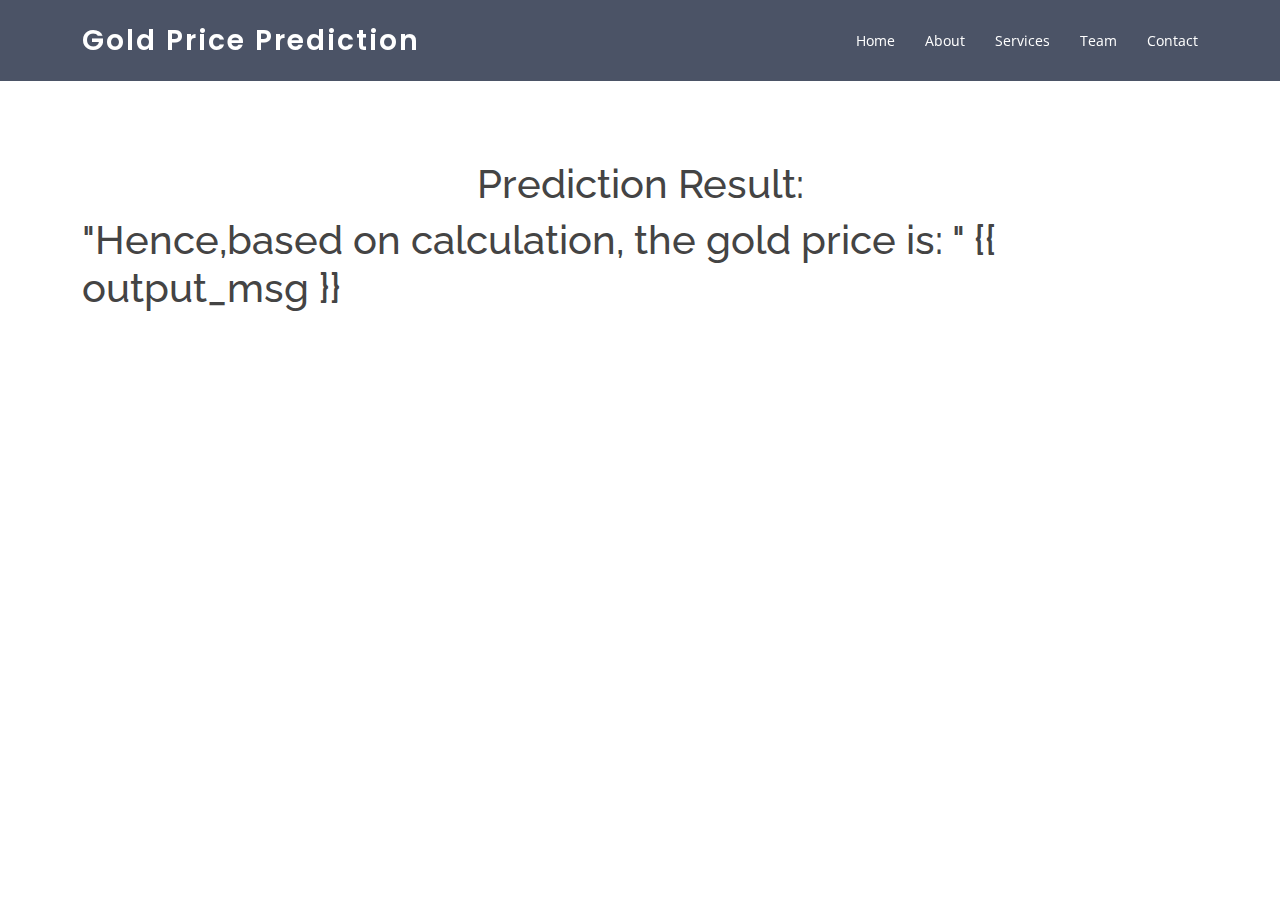
<file: Flask/templates/resultpage.html>
<!DOCTYPE html>
<html lang="en">

<head>
  <meta charset="utf-8">
  <meta content="width=device-width, initial-scale=1.0" name="viewport">

  <title>Result page</title>
  <meta content="" name="description">
  <meta content="" name="keywords">

  <!-- Google Fonts -->
  <link href="https://fonts.googleapis.com/css?family=Open+Sans:300,300i,400,400i,600,600i,700,700i|Raleway:300,300i,400,400i,500,500i,600,600i,700,700i|Poppins:300,300i,400,400i,500,500i,600,600i,700,700i" rel="stylesheet">

  <!-- Vendor CSS Files -->
  <link href="../static/assets/vendor/bootstrap/css/bootstrap.min.css" rel="stylesheet">
  <link href="../static/assets/vendor/bootstrap-icons/bootstrap-icons.css" rel="stylesheet">
  <link href="../static/assets/vendor/boxicons/css/boxicons.min.css" rel="stylesheet">
  <link href="../static/assets/vendor/glightbox/css/glightbox.min.css" rel="stylesheet">
  <link href="../static/assets/vendor/swiper/swiper-bundle.min.css" rel="stylesheet">

  <!-- Template Main CSS File -->
  <link href="../static/assets/css/style.css" rel="stylesheet">

  
</head>

<body>

  <main id="main">
     <!-- ======= Header ======= -->
  <header id="header" class="fixed-top ">
    <div class="container d-flex align-items-center justify-content-between">

      <h1 class="logo"><a href="index.html">Gold Price Prediction</a></h1>
      <!-- Uncomment below if you prefer to use an image logo -->
      <!-- <a href="index.html" class="logo"><img src="assets/img/logo.png" alt="" class="img-fluid"></a>-->

      <nav id="navbar" class="navbar">
        <ul>
          <li><a class="nav-link scrollto " href="index.html">Home</a></li>
          <li><a class="nav-link scrollto" href="index.html">About</a></li>
          <li><a class="nav-link scrollto" href="index.html">Services</a></li>
          <li><a class="nav-link scrollto" href="index.html">Team</a></li>
          <li><a class="nav-link scrollto" href="index.html">Contact</a></li>
        </ul>
        <i class="bi bi-list mobile-nav-toggle"></i>
      </nav><!-- .navbar -->
   </div>
  </header>
</main>
  
</section><!-- /Starter Section Section -->
<section id="result">
     <div class="container">
     <h1 class="output_page" style="text-align: center;margin-top: 100px;"> Prediction Result:</h1>
     <h1 id="output">"Hence,based on calculation, the gold price  is: "
      {{ output_msg }}</h1>
     <h2 class="edhoti"style="text-align: center;margin-top: 100px;" ></h2>
</section>
    
 


  <!-- Vendor JS Files -->
  <script src="../static/assets/vendor/purecounter/purecounter_vanilla.js"></script>
  <script src="../static/assets/vendor/bootstrap/js/bootstrap.bundle.min.js"></script>
  <script src="../static/assets/vendor/glightbox/js/glightbox.min.js"></script>
  <script src="../static/assets/vendor/isotope-layout/isotope.pkgd.min.js"></script>
  <script src="../static/assets/vendor/swiper/swiper-bundle.min.js"></script>
  <script src="../static/assets/vendor/php-email-form/validate.js"></script>

  <!-- Template Main JS File -->
  <script src="../static/assets/js/main.js"></script>

</body>

</html>
</file>
<file: Flask/static/assets/css/style.css>
/**
* Template Name: Baker
* Template URL: https://bootstrapmade.com/baker-free-onepage-bootstrap-theme/
* Updated: Mar 17 2024 with Bootstrap v5.3.3
* Author: BootstrapMade.com
* License: https://bootstrapmade.com/license/
*/

/*--------------------------------------------------------------
# General
--------------------------------------------------------------*/
body {
  font-family: "Open Sans", sans-serif;
  color: #444444;
}

a {
  color: #ffc107;
  text-decoration: none;
}

a:hover {
  color: #ffce3a;
  text-decoration: none;
}

h1,
h2,
h3,
h4,
h5,
h6 {
  font-family: "Raleway", sans-serif;
}

/*--------------------------------------------------------------
# Back to top button
--------------------------------------------------------------*/
.back-to-top {
  position: fixed;
  visibility: hidden;
  opacity: 0;
  right: 15px;
  bottom: 15px;
  z-index: 996;
  background: #ffc107;
  width: 40px;
  height: 40px;
  border-radius: 50px;
  transition: all 0.4s;
}

.back-to-top i {
  font-size: 28px;
  color: #fff;
  line-height: 0;
}

.back-to-top:hover {
  background: #ffcb30;
  color: #fff;
}

.back-to-top.active {
  visibility: visible;
  opacity: 1;
}

/*--------------------------------------------------------------
# Header
--------------------------------------------------------------*/
#header {
  transition: all 0.5s;
  z-index: 997;
  padding: 20px 0;
  background: rgba(55, 64, 85, 0.9);
}

#header.header-transparent {
  background: transparent;
}

#header.header-scrolled {
  background: rgba(55, 64, 85, 0.9);
  padding: 15px 0;
}

#header .logo {
  font-size: 28px;
  margin: 0;
  padding: 0;
  line-height: 1;
  font-weight: 600;
  letter-spacing: 2px;
  font-family: "Poppins", sans-serif;
}

#header .logo a {
  color: #fff;
}

#header .logo img {
  max-height: 40px;
}

/*--------------------------------------------------------------
# Navigation Menu
--------------------------------------------------------------*/
/**
* Desktop Navigation 
*/
.navbar {
  padding: 0;
}

.navbar ul {
  margin: 0;
  padding: 0;
  display: flex;
  list-style: none;
  align-items: center;
}

.navbar li {
  position: relative;
}

.navbar a,
.navbar a:focus {
  display: flex;
  align-items: center;
  justify-content: space-between;
  padding: 10px 0 10px 30px;
  color: #fff;
  font-size: 14px;
  white-space: nowrap;
  transition: 0.3s;
}

.navbar a i,
.navbar a:focus i {
  font-size: 12px;
  line-height: 0;
  margin-left: 5px;
}

.navbar a:hover,
.navbar .active,
.navbar .active:focus,
.navbar li:hover>a {
  color: #ffc107;
}

.navbar .dropdown ul {
  display: block;
  position: absolute;
  left: 14px;
  top: calc(100% + 30px);
  margin: 0;
  padding: 10px 0;
  z-index: 99;
  opacity: 0;
  visibility: hidden;
  background: #fff;
  box-shadow: 0px 0px 30px rgba(127, 137, 161, 0.25);
  transition: 0.3s;
}

.navbar .dropdown ul li {
  min-width: 200px;
}

.navbar .dropdown ul a {
  padding: 10px 20px;
  font-size: 14px;
  text-transform: none;
  color: #414c64;
}

.navbar .dropdown ul a i {
  font-size: 12px;
}

.navbar .dropdown ul a:hover,
.navbar .dropdown ul .active:hover,
.navbar .dropdown ul li:hover>a {
  color: #ffc107;
}

.navbar .dropdown:hover>ul {
  opacity: 1;
  top: 100%;
  visibility: visible;
}

.navbar .dropdown .dropdown ul {
  top: 0;
  left: calc(100% - 30px);
  visibility: hidden;
}

.navbar .dropdown .dropdown:hover>ul {
  opacity: 1;
  top: 0;
  left: 100%;
  visibility: visible;
}

@media (max-width: 1366px) {
  .navbar .dropdown .dropdown ul {
    left: -90%;
  }

  .navbar .dropdown .dropdown:hover>ul {
    left: -100%;
  }
}

/**
* Mobile Navigation 
*/
.mobile-nav-toggle {
  color: #fff;
  font-size: 28px;
  cursor: pointer;
  display: none;
  line-height: 0;
  transition: 0.5s;
}

@media (max-width: 991px) {
  .mobile-nav-toggle {
    display: block;
  }

  .navbar ul {
    display: none;
  }
}

.navbar-mobile {
  position: fixed;
  overflow: hidden;
  top: 0;
  right: 0;
  left: 0;
  bottom: 0;
  background: rgba(45, 53, 69, 0.9);
  transition: 0.3s;
  z-index: 999;
}

.navbar-mobile .mobile-nav-toggle {
  position: absolute;
  top: 15px;
  right: 15px;
}

.navbar-mobile ul {
  display: block;
  position: absolute;
  top: 55px;
  right: 15px;
  bottom: 15px;
  left: 15px;
  padding: 10px 0;
  background-color: #fff;
  overflow-y: auto;
  transition: 0.3s;
}

.navbar-mobile a,
.navbar-mobile a:focus {
  padding: 10px 20px;
  font-size: 15px;
  color: #414c64;
}

.navbar-mobile a:hover,
.navbar-mobile .active,
.navbar-mobile li:hover>a {
  color: #ffc107;
}

.navbar-mobile .dropdown ul {
  position: static;
  display: none;
  margin: 10px 20px;
  padding: 10px 0;
  z-index: 99;
  opacity: 1;
  visibility: visible;
  background: #fff;
  box-shadow: 0px 0px 30px rgba(127, 137, 161, 0.25);
}

.navbar-mobile .dropdown ul li {
  min-width: 200px;
}

.navbar-mobile .dropdown ul a {
  padding: 10px 20px;
}

.navbar-mobile .dropdown ul a i {
  font-size: 12px;
}

.navbar-mobile .dropdown ul a:hover,
.navbar-mobile .dropdown ul .active:hover,
.navbar-mobile .dropdown ul li:hover>a {
  color: #ffc107;
}

.navbar-mobile .dropdown>.dropdown-active {
  display: block;
}

/*--------------------------------------------------------------
# Hero Section
--------------------------------------------------------------*/
#hero {
  width: 100%;
  height: 80vh;
  background: url("../img/hero-bg.jpg") top center;
  background-size: cover;
  position: relative;
}

#hero:before {
  content: "";
  background: rgba(45, 53, 69, 0.7);
  position: absolute;
  bottom: 0;
  top: 0;
  left: 0;
  right: 0;
}

#hero .container {
  text-align: center;
  padding-top: 50px;
}

@media (max-width: 992px) {
  #hero .container {
    padding-top: 0;
  }
}

#hero h1 {
  margin: 0;
  font-size: 48px;
  font-weight: 700;
  line-height: 56px;
  color: #fff;
}

#hero h2 {
  color: #eee;
  margin: 15px 0 0 0;
  font-size: 22px;
}

#hero .btn-get-started {
  font-family: "Raleway", sans-serif;
  font-weight: 500;
  font-size: 15px;
  letter-spacing: 1px;
  display: inline-block;
  padding: 9px 35px;
  border-radius: 50px;
  transition: 0.5s;
  margin-top: 40px;
  border: 2px solid #ffc107;
  color: #fff;
}

#hero .btn-get-started:hover {
  background: #ffc107;
}

@media (min-width: 1024px) {
  #hero {
    background-attachment: fixed;
  }
}

@media (max-width: 768px) {
  #hero {
    height: 100vh;
  }

  #hero h1 {
    font-size: 28px;
    line-height: 36px;
  }

  #hero h2 {
    font-size: 18px;
    line-height: 24px;
  }
}

/*--------------------------------------------------------------
# Sections General
--------------------------------------------------------------*/
section {
  padding: 60px 0;
}

.section-bg {
  background-color: #f7f8fa;
}

.section-title {
  text-align: center;
  padding-bottom: 30px;
}

.section-title h2 {
  font-size: 32px;
  font-weight: bold;
  text-transform: uppercase;
  margin-bottom: 20px;
  padding-bottom: 20px;
  position: relative;
}

.section-title h2::after {
  content: "";
  position: absolute;
  display: block;
  width: 50px;
  height: 3px;
  background: #ffc107;
  bottom: 0;
  left: calc(50% - 25px);
}

.section-title p {
  margin-bottom: 0;
  font-size: 14px;
  color: #aab3c7;
}

/*--------------------------------------------------------------
# Breadcrumbs
--------------------------------------------------------------*/
.breadcrumbs {
  padding: 20px 0;
  background-color: #fafafc;
  min-height: 40px;
  margin-top: 82px;
}

@media (max-width: 992px) {
  .breadcrumbs {
    margin-top: 68px;
  }
}

.breadcrumbs h2 {
  font-size: 24px;
  font-weight: 300;
  margin: 0;
}

@media (max-width: 992px) {
  .breadcrumbs h2 {
    margin: 0 0 10px 0;
  }
}

.breadcrumbs ol {
  display: flex;
  flex-wrap: wrap;
  list-style: none;
  padding: 0;
  margin: 0;
  font-size: 14px;
}

.breadcrumbs ol li+li {
  padding-left: 10px;
}

.breadcrumbs ol li+li::before {
  display: inline-block;
  padding-right: 10px;
  color: #6c757d;
  content: "/";
}

@media (max-width: 768px) {
  .breadcrumbs .d-flex {
    display: block !important;
  }

  .breadcrumbs ol {
    display: block;
  }

  .breadcrumbs ol li {
    display: inline-block;
  }
}

/*--------------------------------------------------------------
# Clients
--------------------------------------------------------------*/
.clients {
  padding: 15px 0;
  text-align: center;
}

.clients img {
  max-width: 45%;
  transition: all 0.4s ease-in-out;
  display: inline-block;
  padding: 15px 0;
  filter: grayscale(100);
}

.clients img:hover {
  filter: none;
  transform: scale(1.15);
}

@media (max-width: 768px) {
  .clients img {
    max-width: 40%;
  }
}

/*--------------------------------------------------------------
# About
--------------------------------------------------------------*/
.about h3 {
  font-weight: 700;
  font-size: 40px;
  color: #414c64;
}

.about h4 {
  font-size: 23px;
  font-weight: 700;
  margin-top: 5px;
}

.about i {
  font-size: 48px;
  margin-top: 25px;
  color: #8b97b3;
}

.about p {
  font-size: 20px;
  color: #848484;
}

@media (min-width: 768px) {
  .col-md-6 {
      flex: 0 0 auto;
      width: 95%;
  }
}

/*--------------------------------------------------------------
# Counts
--------------------------------------------------------------*/
.counts {
  padding: 40px 0;
}

.counts .counters span {
  font-size: 48px;
  display: block;
  color: #414c64;
}

.counts .counters p {
  padding: 0;
  margin: 0 0 20px 0;
  font-family: "Raleway", sans-serif;
  font-size: 14px;
}

/*--------------------------------------------------------------
# Services
--------------------------------------------------------------*/
.services .icon-box {
  text-align: center;
  padding: 70px 20px 80px 20px;
  transition: all ease-in-out 0.3s;
  background: #fff;
  box-shadow: 0px 5px 90px 0px rgba(110, 123, 131, 0.05);
}

.services .icon-box .icon {
  margin: 0 auto;
  width: 64px;
  height: 64px;
  display: flex;
  align-items: center;
  justify-content: center;
  transition: ease-in-out 0.3s;
  position: relative;
  background: #f5f5f5;
  border-radius: 50px;
}

.services .icon-box .icon i {
  font-size: 32px;
  transition: 0.5s;
  line-height: 1;
  position: relative;
}

.services .icon-box h4 {
  font-weight: 600;
  margin: 10px 0 15px 0;
  font-size: 22px;
}

.services .icon-box h4 a {
  color: #414c64;
  transition: ease-in-out 0.3s;
}

.services .icon-box p {
  line-height: 24px;
  font-size: 14px;
  margin-bottom: 0;
}

.services .icon-box:hover {
  border-color: #fff;
  box-shadow: 0px 0 35px 0 rgba(0, 0, 0, 0.08);
}

.services .iconbox-blue i {
  color: #47aeff;
}

.services .iconbox-blue:hover .icon {
  background: #47aeff;
}

.services .iconbox-blue:hover .icon i {
  color: #fff;
}

.services .iconbox-orange i {
  color: #ffa76e;
}

.services .iconbox-orange:hover .icon {
  background: #ffa76e;
}

.services .iconbox-orange:hover .icon i {
  color: #fff;
}

.services .iconbox-pink i {
  color: #e80368;
}

.services .iconbox-pink:hover .icon {
  background: #e80368;
}

.services .iconbox-pink:hover .icon i {
  color: #fff;
}

.services .iconbox-yellow i {
  color: #ffbb2c;
}

.services .iconbox-yellow:hover .icon {
  background: #ffbb2c;
}

.services .iconbox-yellow:hover .icon i {
  color: #fff;
}

.services .iconbox-red i {
  color: #ff5828;
}

.services .iconbox-red:hover .icon {
  background: #ff5828;
}

.services .iconbox-red:hover .icon i {
  color: #fff;
}

.services .iconbox-teal i {
  color: #11dbcf;
}

.services .iconbox-teal:hover .icon {
  background: #11dbcf;
}

.services .iconbox-teal:hover .icon i {
  color: #fff;
}

/*--------------------------------------------------------------
# Cta
--------------------------------------------------------------*/
.cta {
  background: #414c64;
  background-size: cover;
  padding: 60px 0;
}

.cta h3 {
  color: #fff;
  font-size: 28px;
  font-weight: 700;
}

.cta p {
  color: #fff;
}

.cta .cta-btn {
  font-family: "Raleway", sans-serif;
  font-weight: 500;
  font-size: 16px;
  letter-spacing: 1px;
  display: inline-block;
  padding: 10px 35px;
  border-radius: 25px;
  transition: 0.5s;
  margin-top: 10px;
  border: 2px solid #ffc107;
  color: #fff;
}

.cta .cta-btn:hover {
  background: #ffc107;
}

/*--------------------------------------------------------------
# Testimonials
--------------------------------------------------------------*/
.testimonials .testimonials-carousel,
.testimonials .testimonials-slider {
  overflow: hidden;
}

.testimonials .testimonial-item {
  box-sizing: content-box;
  min-height: 320px;
}

.testimonials .testimonial-item .testimonial-img {
  width: 90px;
  border-radius: 50%;
  margin: -40px 0 0 40px;
  position: relative;
  z-index: 2;
  border: 6px solid #fff;
}

.testimonials .testimonial-item h3 {
  font-size: 18px;
  font-weight: bold;
  margin: 10px 0 5px 45px;
  color: #111;
}

.testimonials .testimonial-item h4 {
  font-size: 14px;
  color: #999;
  margin: 0 0 0 45px;
}

.testimonials .testimonial-item .quote-icon-left,
.testimonials .testimonial-item .quote-icon-right {
  color: #ffe7a0;
  font-size: 26px;
}

.testimonials .testimonial-item .quote-icon-left {
  display: inline-block;
  left: -5px;
  position: relative;
}

.testimonials .testimonial-item .quote-icon-right {
  display: inline-block;
  right: -5px;
  position: relative;
  top: 10px;
}

.testimonials .testimonial-item p {
  font-style: italic;
  margin: 0 15px 0 15px;
  padding: 20px 20px 60px 20px;
  background: #fafafc;
  position: relative;
  border-radius: 6px;
  position: relative;
  z-index: 1;
}

.testimonials .swiper-pagination {
  margin-top: 20px;
  position: relative;
}

.testimonials .swiper-pagination .swiper-pagination-bullet {
  width: 12px;
  height: 12px;
  background-color: #fff;
  opacity: 1;
  border: 1px solid #ffc107;
}

.testimonials .swiper-pagination .swiper-pagination-bullet-active {
  background-color: #ffc107;
}

/*--------------------------------------------------------------
# Portfolio
--------------------------------------------------------------*/
.portfolio #portfolio-flters {
  padding: 0;
  margin: 0 auto 25px auto;
  list-style: none;
  text-align: center;
  border-radius: 50px;
}

.portfolio #portfolio-flters li {
  cursor: pointer;
  display: inline-block;
  padding: 8px 18px 10px 18px;
  font-size: 14px;
  font-weight: 500;
  line-height: 1;
  color: #444444;
  margin: 0 3px 10px 3px;
  transition: all ease-in-out 0.3s;
  background: #fafafc;
  border-radius: 50px;
}

.portfolio #portfolio-flters li:hover,
.portfolio #portfolio-flters li.filter-active {
  color: #414c64;
  background: #ffc107;
}

.portfolio #portfolio-flters li:last-child {
  margin-right: 0;
}

.portfolio .portfolio-item {
  margin-bottom: 30px;
  overflow: hidden;
}

.portfolio .portfolio-item img {
  position: relative;
  top: 0;
  transition: all 0.6s cubic-bezier(0.645, 0.045, 0.355, 1);
}

.portfolio .portfolio-item .portfolio-info {
  opacity: 0;
  position: absolute;
  left: 15px;
  right: 15px;
  bottom: -50px;
  z-index: 3;
  transition: all ease-in-out 0.3s;
  background: #ffc107;
  padding: 15px 20px;
}

.portfolio .portfolio-item .portfolio-info h4 {
  font-size: 18px;
  color: #fff;
  font-weight: 600;
}

.portfolio .portfolio-item .portfolio-info p {
  color: #fff;
  font-size: 14px;
  margin-bottom: 0;
}

.portfolio .portfolio-item .portfolio-info .preview-link,
.portfolio .portfolio-item .portfolio-info .details-link {
  position: absolute;
  right: 50px;
  font-size: 24px;
  top: calc(50% - 18px);
  color: rgba(255, 255, 255, 0.7);
  transition: ease-in-out 0.3s;
}

.portfolio .portfolio-item .portfolio-info .preview-link:hover,
.portfolio .portfolio-item .portfolio-info .details-link:hover {
  color: #fff;
}

.portfolio .portfolio-item .portfolio-info .details-link {
  right: 15px;
}

.portfolio .portfolio-item:hover img {
  top: -30px;
}

.portfolio .portfolio-item:hover .portfolio-info {
  opacity: 1;
  bottom: 0;
}

/*--------------------------------------------------------------
# Portfolio Details
--------------------------------------------------------------*/
.portfolio-details {
  padding-top: 40px;
}

.portfolio-details .portfolio-details-slider img {
  width: 100%;
}

.portfolio-details .portfolio-details-slider .swiper-pagination {
  margin-top: 20px;
  position: relative;
}

.portfolio-details .portfolio-details-slider .swiper-pagination .swiper-pagination-bullet {
  width: 12px;
  height: 12px;
  background-color: #fff;
  opacity: 1;
  border: 1px solid #ffc107;
}

.portfolio-details .portfolio-details-slider .swiper-pagination .swiper-pagination-bullet-active {
  background-color: #ffc107;
}

.portfolio-details .portfolio-info {
  padding: 30px;
  box-shadow: 0px 0 30px rgba(65, 76, 100, 0.08);
}

.portfolio-details .portfolio-info h3 {
  font-size: 22px;
  font-weight: 700;
  margin-bottom: 20px;
  padding-bottom: 20px;
  border-bottom: 1px solid #eee;
}

.portfolio-details .portfolio-info ul {
  list-style: none;
  padding: 0;
  font-size: 15px;
}

.portfolio-details .portfolio-info ul li+li {
  margin-top: 10px;
}

.portfolio-details .portfolio-description {
  padding-top: 30px;
}

.portfolio-details .portfolio-description h2 {
  font-size: 26px;
  font-weight: 700;
  margin-bottom: 20px;
}

.portfolio-details .portfolio-description p {
  padding: 0;
}

/*--------------------------------------------------------------
# Team
--------------------------------------------------------------*/
.team .member {
  margin-bottom: 20px;
  overflow: hidden;
  text-align: center;
  border-radius: 5px;
  background: #ffffff6a;
  box-shadow: 0px 2px 15px rgba(65, 76, 100, 0.06);
  
}

.team .member .member-img {
  position: relative;
  overflow: hidden;
}

.team .member .social {
  position: absolute;
  left: 0;
  bottom: 0;
  right: 0;
  height: 40px;
  opacity: 0;
  transition: ease-in-out 0.3s;
  text-align: center;
  background: rgba(255, 255, 255, 0.85);
  display: flex;
  align-items: center;
  justify-content: center;
}

.team .member .social a {
  transition: color 0.3s;
  color: #414c64;
  margin: 0 10px;
  display: inline-flex;
  align-items: center;
  justify-content: center;
}

.team .member .social a i {
  line-height: 0;
}

.team .member .social a:hover {
  color: #ffc107;
}

.team .member .social i {
  font-size: 18px;
  margin: 0 2px;
}

.team .member .member-info {
  padding: 25px 15px;
}

.team .member .member-info h4 {
  font-weight: 700;
  margin-bottom: 5px;
  font-size: 18px;
  color: #414c64;
}

.team .member .member-info span {
  display: block;
  font-size: 13px;
  font-weight: 400;
  color: #aaaaaa;
}

.team .member .member-info p {
  font-style: italic;
  font-size: 14px;
  line-height: 26px;
  color: #190f0f;
}

.team .member:hover .social {
  opacity: 1;
}

/*--------------------------------------------------------------
# Pricing
--------------------------------------------------------------*/
.pricing .box {
  padding: 20px;
  background: #fff;
  text-align: center;
  box-shadow: 0px 0px 4px rgba(0, 0, 0, 0.12);
  border-radius: 5px;
  position: relative;
  overflow: hidden;
}

.pricing h3 {
  font-weight: 400;
  margin: -20px -20px 20px -20px;
  padding: 20px 15px;
  font-size: 16px;
  font-weight: 600;
  color: #777777;
  background: #f8f8f8;
}

.pricing h4 {
  font-size: 36px;
  color: #ffc107;
  font-weight: 600;
  font-family: "Poppins", sans-serif;
  margin-bottom: 20px;
}

.pricing h4 sup {
  font-size: 20px;
  top: -15px;
  left: -3px;
}

.pricing h4 span {
  color: #bababa;
  font-size: 16px;
  font-weight: 300;
}

.pricing ul {
  padding: 0;
  list-style: none;
  color: #444444;
  text-align: center;
  line-height: 20px;
  font-size: 14px;
}

.pricing ul li {
  padding-bottom: 16px;
}

.pricing ul i {
  color: #ffc107;
  font-size: 18px;
  padding-right: 4px;
}

.pricing ul .na {
  color: #ccc;
  text-decoration: line-through;
}

.pricing .btn-wrap {
  margin: 20px -20px -20px -20px;
  padding: 20px 15px;
  background: #f8f8f8;
  text-align: center;
}

.pricing .btn-buy {
  display: inline-block;
  padding: 10px 35px;
  border-radius: 4px;
  transition: none;
  font-size: 14px;
  font-weight: 400;
  font-family: "Raleway", sans-serif;
  font-weight: 600;
  transition: 0.3s;
  border: 2px solid #c8cedc;
  color: #6c7c9f;
}

.pricing .btn-buy:hover {
  background: #fff;
}

.pricing .featured h3 {
  color: #fff;
  background: #ffc107;
}

.pricing .featured .btn-buy {
  background: #ffc107;
  color: #fff;
  border: 2px solid #ffc107;
}

.pricing .featured .btn-buy:hover {
  background: #ffce3a;
}

.pricing .advanced {
  width: 200px;
  position: absolute;
  top: 18px;
  right: -68px;
  transform: rotate(45deg);
  z-index: 1;
  font-size: 14px;
  padding: 1px 0 3px 0;
  background: #ffc107;
  color: #fff;
}

/*--------------------------------------------------------------
# Frequently Asked Questions
--------------------------------------------------------------*/
.faq .faq-list {
  padding: 0 100px;
}

.faq .faq-list ul {
  padding: 0;
  list-style: none;
}

.faq .faq-list li+li {
  margin-top: 15px;
}

.faq .faq-list li {
  padding: 20px;
  background: #fff;
  border-radius: 4px;
  position: relative;
}

.faq .faq-list a {
  display: block;
  position: relative;
  font-family: "Poppins", sans-serif;
  font-size: 16px;
  line-height: 24px;
  font-weight: 500;
  padding: 0 30px;
  outline: none;
  cursor: pointer;
}

.faq .faq-list .icon-help {
  font-size: 24px;
  position: absolute;
  right: 0;
  left: 20px;
  color: #ffce3a;
}

.faq .faq-list .icon-show,
.faq .faq-list .icon-close {
  font-size: 24px;
  position: absolute;
  right: 0;
  top: 0;
}

.faq .faq-list p {
  margin-bottom: 0;
  padding: 10px 0 0 0;
}

.faq .faq-list .icon-show {
  display: none;
}

.faq .faq-list a.collapsed {
  color: #343a40;
  transition: 0.3s;
}

.faq .faq-list a.collapsed:hover {
  color: #ffc107;
}

.faq .faq-list a.collapsed .icon-show {
  display: inline-block;
}

.faq .faq-list a.collapsed .icon-close {
  display: none;
}

@media (max-width: 1200px) {
  .faq .faq-list {
    padding: 0;
  }
}

/*--------------------------------------------------------------
# Contact
--------------------------------------------------------------*/
.contact .info-box {
  color: #444444;
  text-align: center;
  box-shadow: 0 0 20px rgba(65, 76, 100, 0.05);
  padding: 20px 0 30px 0;
}

.contact .info-box i {
  font-size: 32px;
  color: #ffc107;
  border-radius: 50%;
  padding: 8px;
  border: 2px dotted #ffeeba;
}

.contact .info-box h3 {
  font-size: 20px;
  color: #777777;
  font-weight: 700;
  margin: 10px 0;
}

.contact .info-box p {
  padding: 0;
  line-height: 24px;
  font-size: 14px;
  margin-bottom: 0;
}

.contact .php-email-form {
  box-shadow: 0 0 20px rgba(65, 76, 100, 0.05);
  padding: 30px;
}

.contact .php-email-form .error-message {
  display: none;
  color: #fff;
  background: #ed3c0d;
  text-align: left;
  padding: 15px;
  font-weight: 600;
}

.contact .php-email-form .error-message br+br {
  margin-top: 25px;
}

.contact .php-email-form .sent-message {
  display: none;
  color: #fff;
  background: #18d26e;
  text-align: center;
  padding: 15px;
  font-weight: 600;
}

.contact .php-email-form .loading {
  display: none;
  background: #fff;
  text-align: center;
  padding: 15px;
}

.contact .php-email-form .loading:before {
  content: "";
  display: inline-block;
  border-radius: 50%;
  width: 24px;
  height: 24px;
  margin: 0 10px -6px 0;
  border: 3px solid #18d26e;
  border-top-color: #eee;
  animation: animate-loading 1s linear infinite;
}

.contact .php-email-form input,
.contact .php-email-form textarea {
  border-radius: 4px;
  box-shadow: none;
  font-size: 14px;
}

.contact .php-email-form input:focus,
.contact .php-email-form textarea:focus {
  border-color: #ffc107;
}

.contact .php-email-form input {
  padding: 10px 15px;
}

.contact .php-email-form textarea {
  padding: 12px 15px;
}

.contact .php-email-form button[type=submit] {
  background: #ffc107;
  border: 0;
  padding: 10px 30px;
  color: #fff;
  transition: 0.4s;
  border-radius: 50px;
}

.contact .php-email-form button[type=submit]:hover {
  background: #ffce3a;
}

@keyframes animate-loading {
  0% {
    transform: rotate(0deg);
  }

  100% {
    transform: rotate(360deg);
  }
}

/*--------------------------------------------------------------
# Footer
--------------------------------------------------------------*/
#footer {
  color: #414c64;
  font-size: 14px;
  background: #f4f5f8;
}

#footer .footer-top {
  padding: 60px 0 30px 0;
  background: #fafafc;
}

#footer .footer-top .footer-contact {
  margin-bottom: 30px;
}

#footer .footer-top .footer-contact h4 {
  font-size: 22px;
  margin: 0 0 30px 0;
  padding: 2px 0 2px 0;
  line-height: 1;
  font-weight: 700;
}

#footer .footer-top .footer-contact p {
  font-size: 14px;
  line-height: 24px;
  margin-bottom: 0;
  font-family: "Raleway", sans-serif;
  color: #777777;
}

#footer .footer-top h4 {
  font-size: 16px;
  font-weight: bold;
  color: #444444;
  position: relative;
  padding-bottom: 12px;
}

#footer .footer-top .footer-links {
  margin-bottom: 30px;
}

#footer .footer-top .footer-links ul {
  list-style: none;
  padding: 0;
  margin: 0;
}

#footer .footer-top .footer-links ul i {
  padding-right: 2px;
  color: #ffc107;
  font-size: 18px;
  line-height: 1;
}

#footer .footer-top .footer-links ul li {
  padding: 10px 0;
  display: flex;
  align-items: center;
}

#footer .footer-top .footer-links ul li:first-child {
  padding-top: 0;
}

#footer .footer-top .footer-links ul a {
  color: #777777;
  transition: 0.3s;
  display: inline-block;
  line-height: 1;
}

#footer .footer-top .footer-links ul a:hover {
  text-decoration: none;
  color: #ffc107;
}

#footer .footer-newsletter {
  font-size: 15px;
}

#footer .footer-newsletter h4 {
  font-size: 16px;
  font-weight: bold;
  color: #444444;
  position: relative;
  padding-bottom: 12px;
}


 






#footer .credits {
  padding-top: 5px;
  font-size: 13px;
}

#footer .social-links a {
  font-size: 18px;
  display: inline-block;
  background: #e1e4ec;
  color: #5f6f92;
  line-height: 1;
  padding: 8px 0;
  margin-right: 4px;
  border-radius: 50%;
  text-align: center;
  width: 36px;
  height: 36px;
  transition: 0.3s;
}

#footer .social-links a:hover {
  background: #ffce3a;
  text-decoration: none;
}
</file>
